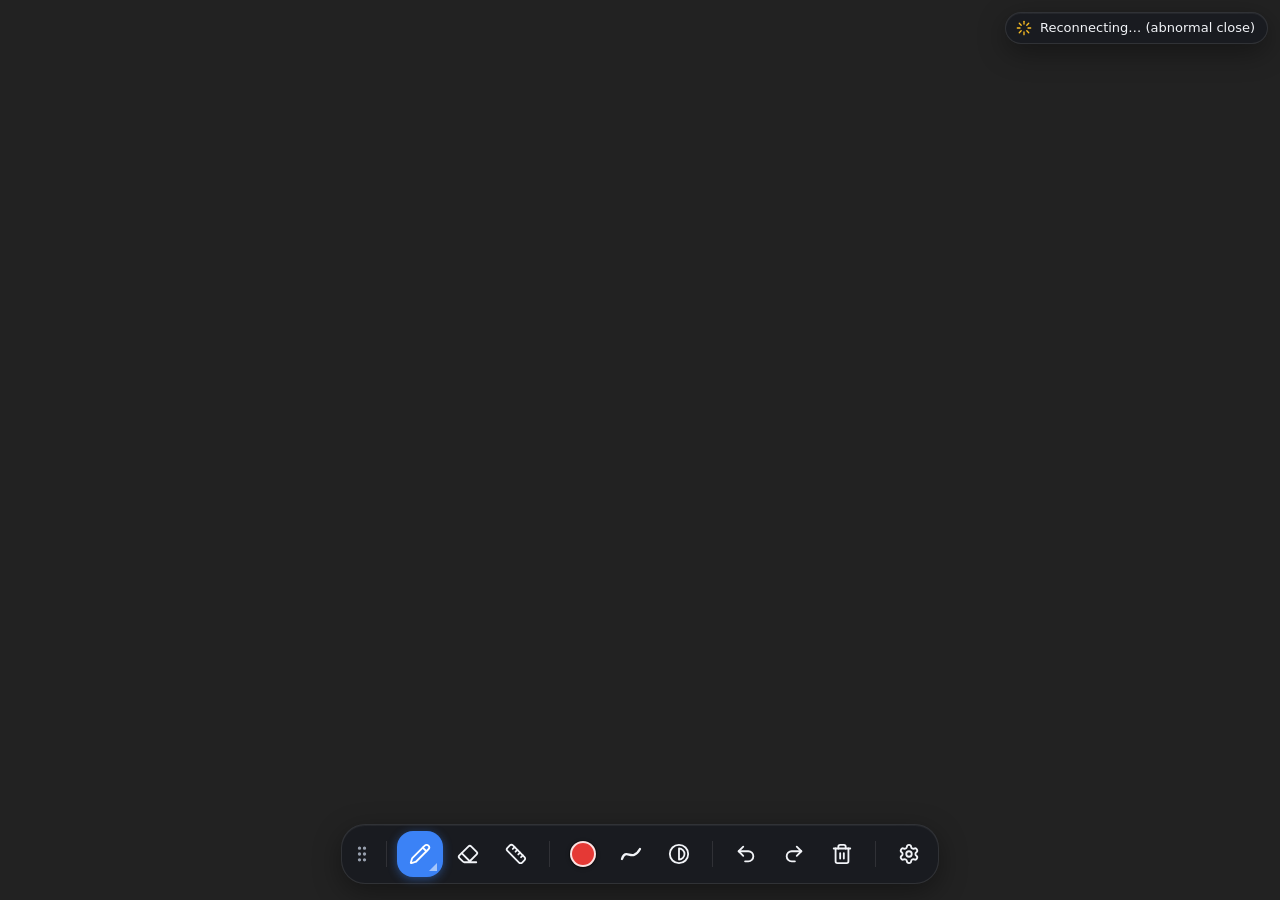
<file: shared/remote-web/index.html>
<!DOCTYPE html>
<html lang="en">
<head>
  <meta charset="utf-8" />
  <meta name="viewport" content="width=device-width, initial-scale=1, maximum-scale=1, user-scalable=no, viewport-fit=cover" />
  <meta name="apple-mobile-web-app-capable" content="yes" />
  <meta name="apple-mobile-web-app-status-bar-style" content="black-translucent" />
  <meta name="theme-color" content="#0f1115" />
  <title>OverInk Remote</title>
  <link rel="stylesheet" href="styles.css?v=25" />
</head>
<body>
  <div id="root">
    <canvas id="frame"></canvas>
    <canvas id="peerInk"></canvas>
    <canvas id="rulerInk"></canvas>
    <canvas id="localInk"></canvas>
    <div id="inputSurface" tabindex="0" aria-label="Drawing surface"></div>

    <!-- Connection chip (top right) -->
    <div id="statusChip" class="ui chip" data-state="connecting" role="status">
      <span id="statusIcon" class="chip-icon"></span>
      <span id="status">Connecting…</span>
    </div>

    <!-- Capture being edited (library mode): name and save state -->
    <div id="docChip" class="ui chip doc-chip panel-hidden" data-state="ok" role="status">
      <span id="docChipIcon" class="chip-icon"></span>
      <span id="docChipText"></span>
    </div>

    <!-- Save conflict: the capture was changed on the PC while it has unsaved edits here -->
    <div id="docBanner" class="ui banner panel-hidden" role="alert">
      <span id="docBannerText">Changed on the PC.</span>
      <div class="banner-actions">
        <button type="button" id="docKeepMine" class="banner-btn">Keep mine</button>
        <button type="button" id="docLoadPc" class="banner-btn primary">Load PC version</button>
      </div>
    </div>

    <!-- Ruler angle: shown while the ruler is being moved, fades a second after release -->
    <div id="rulerAngle" class="ruler-angle" role="status" aria-live="off">0°</div>

    <div id="toast" class="ui toast panel-hidden" role="status">
      <span id="toastText"></span>
      <button type="button" id="toastAction" class="toast-btn panel-hidden"></button>
    </div>

    <!-- Capture library: grid of captures saved on the PC -->
    <div id="library" class="ui library panel-hidden" aria-label="Capture library">
      <header class="lib-header">
        <button type="button" id="libClose" class="lib-hbtn" aria-label="Close library"></button>
        <h1 class="lib-title">Captures</h1>
        <span id="libCount" class="lib-count"></span>
        <button type="button" id="libRefresh" class="lib-hbtn" aria-label="Refresh"></button>
      </header>
      <div id="libBody" class="lib-body">
        <div id="libGrid" class="lib-grid"></div>
        <p id="libEmpty" class="lib-empty panel-hidden">No captures yet. Tap the camera button to capture the PC screen.</p>
        <p id="libError" class="lib-empty panel-hidden"></p>
      </div>
    </div>

    <!-- Snap targets shown while dragging the dock -->
    <div id="snapZones" class="panel-hidden" aria-hidden="true">
      <div class="snap-zone" data-edge="left"></div>
      <div class="snap-zone" data-edge="bottom"></div>
      <div class="snap-zone" data-edge="right"></div>
    </div>

    <div id="hud" data-edge="bottom" data-mode="live" data-lib="0">
      <!-- Popovers sit beside the dock; only one is open at a time -->
      <div id="colorPopover" class="ui popover panel-hidden" aria-hidden="true">
        <!-- Swatches view (default) -->
        <div id="colorSwatchView">
          <div class="popover-title">Color</div>
          <div id="swatches" class="swatches"></div>
          <button type="button" id="customToggle" class="row-btn custom-row">
            <span class="wheel-dot" aria-hidden="true"></span>
            <span class="row-label">Custom color</span>
          </button>
        </div>

        <!-- Custom color view: replaces the swatches and the button above until you go back -->
        <div id="colorCustomView" class="panel-hidden">
          <div class="popover-title custom-title">
            <button type="button" id="customBack" class="back-btn" aria-label="Back to swatches"></button>
            <span>Custom color</span>
          </div>
          <div class="custom-picker">
            <div class="picker-top">
              <canvas id="wheelCanvas" class="wheel" aria-label="Color wheel"></canvas>
              <div class="picker-side">
                <span id="customPreview" class="custom-chip" aria-label="Current color"></span>
                <span id="customHex" class="custom-hex">#E53935</span>
                <button type="button" id="saveColorBtn" class="save-color-btn">Save color</button>
              </div>
            </div>
            <div class="custom-label">Brightness <span id="brightValue" class="popover-value">100%</span></div>
            <input id="brightSlider" class="bright-slider" type="range" min="0" max="100" step="1" value="100" aria-label="Brightness" />
          </div>
        </div>
      </div>

      <div id="toolPopover" class="ui popover tool-popover panel-hidden" aria-hidden="true">
        <div class="popover-title">Draw with</div>
        <div id="toolOptions" class="tool-options"></div>
      </div>

      <div id="sizePopover" class="ui popover panel-hidden" aria-hidden="true">
        <div class="popover-title">Stroke width <span id="sizeValue" class="popover-value">4</span></div>
        <div class="size-row">
          <span class="size-preview-wrap"><svg class="stroke-icon" viewBox="0 0 28 24" width="36" height="31" fill="none" stroke-linecap="round" aria-hidden="true"><path id="sizePreview" d="M5 17C9 5 15 21 23 7" stroke="currentColor" stroke-width="3" /></svg></span>
          <input id="sizeSlider" type="range" min="1" max="20" step="1" value="4" aria-label="Stroke width" />
        </div>
        <label class="switch-row">
          <span class="row-label">Pressure sensitivity</span>
          <input type="checkbox" id="pressureToggle" class="switch" checked />
        </label>
      </div>

      <div id="veilPopover" class="ui popover panel-hidden" aria-hidden="true">
        <div class="popover-title">Screen veil <span id="veilValue" class="popover-value">Off</span></div>
        <div class="size-row">
          <span id="veilIcon" class="size-preview-wrap"></span>
          <input id="veilSlider" type="range" min="0" max="60" step="5" value="0" aria-label="Screen veil" />
        </div>
        <p class="popover-note">Washes the screen toward white, under your ink, so sketches stand out. On a capture it is saved with it, and can be changed later.</p>
      </div>

      <div id="settingsPanel" class="ui popover panel-hidden" aria-hidden="true">
        <div class="popover-title">Settings</div>
        <label class="switch-row">
          <span class="row-icon" id="bugIcon"></span>
          <span class="row-label">Connection log</span>
          <input type="checkbox" id="debugLogToggle" class="switch" />
        </label>
        <button type="button" id="resetViewBtn" class="row-btn">
          <span class="row-icon" id="resetIcon"></span>
          <span class="row-label">Reset view</span>
        </button>
        <!-- Only shown while the stream contains more than one monitor -->
        <div id="monitorRow" class="monitor-row panel-hidden">
          <span class="row-label">Zoom to</span>
          <div id="monitorChips" class="monitor-chips"></div>
        </div>
        <ul class="hints">
          <li><span id="hintPen"></span>Apple Pencil draws</li>
          <li><span id="hintHand"></span>One finger pans</li>
          <li><span id="hintZoom"></span>Two fingers pinch &amp; rotate</li>
        </ul>
      </div>

      <pre id="log" class="ui panel-hidden" aria-label="Connection log"></pre>

      <!-- Select tool: floats beside the selection -->
      <div id="selBar" class="ui sel-bar panel-hidden">
        <button type="button" id="selDeleteBtn" class="dock-btn danger" aria-label="Delete selection" title="Delete selection"></button>
      </div>

      <div id="dock" class="ui dock" role="toolbar" aria-label="Drawing tools">
        <button type="button" id="dockGrip" class="dock-btn grip" aria-label="Move toolbar" title="Drag to move the toolbar to another edge"></button>
        <span class="divider"></span>
        <div id="tools" class="group">
          <!-- Pen / line / arrow / rectangle / ellipse live behind this one button; it shows the current one -->
          <button type="button" id="toolBtn" class="dock-btn has-menu" aria-label="Drawing tool" title="Drawing tool" aria-haspopup="true"></button>
          <button type="button" id="eraserBtn" class="dock-btn" aria-label="Eraser" title="Eraser"></button>
          <button type="button" id="selectBtn" class="dock-btn doc-only" aria-label="Select" title="Select: pick, move, recolor or delete ink" aria-pressed="false"></button>
          <button type="button" id="rulerBtn" class="dock-btn" aria-label="Ruler" title="Ruler: draw along its edge; move it with two fingers" aria-pressed="false"></button>
        </div>
        <span class="divider"></span>
        <div class="group">
          <button type="button" id="colorBtn" class="dock-btn" aria-label="Color" title="Color"><span id="colorDot" class="color-dot"></span></button>
          <button type="button" id="sizeBtn" class="dock-btn" aria-label="Stroke width" title="Stroke width"><svg class="stroke-icon" viewBox="0 0 28 24" width="28" height="24" fill="none" stroke-linecap="round" aria-hidden="true"><path id="sizeDot" d="M5 17C9 5 15 21 23 7" stroke="currentColor" stroke-width="3" /></svg></button>
          <button type="button" id="veilBtn" class="dock-btn" aria-label="Screen veil" title="Screen veil"></button>
        </div>
        <span class="divider"></span>
        <div class="group">
          <button type="button" id="undoBtn" class="dock-btn" aria-label="Undo" title="Undo"></button>
          <button type="button" id="redoBtn" class="dock-btn" aria-label="Redo" title="Redo"></button>
          <button type="button" id="clearBtn" class="dock-btn danger" aria-label="Clear all" title="Clear all"></button>
        </div>
        <span class="divider lib-only live-only"></span>
        <div class="group lib-only live-only">
          <button type="button" id="captureBtn" class="dock-btn" aria-label="Capture PC screen" title="Capture PC screen"></button>
          <button type="button" id="libraryBtn" class="dock-btn" aria-label="Capture library" title="Capture library"></button>
        </div>
        <span class="divider doc-only"></span>
        <div class="group doc-only">
          <button type="button" id="backBtn" class="dock-btn" aria-label="Back to live screen" title="Back to live screen"></button>
        </div>
        <span class="divider"></span>
        <div class="group">
          <button type="button" id="settingsBtn" class="dock-btn" aria-label="Settings" title="Settings"></button>
        </div>
      </div>
    </div>
  </div>
  <script type="module" src="app.js?v=52"></script>
</body>
</html>
</file>
<file: shared/remote-web/styles.css>
:root {
  --bg: #0f1115;
  --glass: rgba(24, 26, 32, 0.78);
  --glass-solid: rgba(28, 30, 37, 0.96);
  --border: rgba(255, 255, 255, 0.1);
  --text: #f2f4f8;
  --muted: #98a0ae;
  --accent: #3b82f6;
  --accent-soft: rgba(59, 130, 246, 0.22);
  --danger: #ef4444;
  --ok: #34d399;
  --warn: #fbbf24;
  --btn: 46px;
  --safe-b: env(safe-area-inset-bottom, 0px);
  --safe-t: env(safe-area-inset-top, 0px);
  --safe-r: env(safe-area-inset-right, 0px);
  --safe-l: env(safe-area-inset-left, 0px);
  --font: -apple-system, system-ui, "SF Pro Text", sans-serif;
}

* { box-sizing: border-box; -webkit-user-select: none; user-select: none; -webkit-tap-highlight-color: transparent; }
html, body { margin: 0; height: 100%; overflow: hidden; background: var(--bg); touch-action: none; font-family: var(--font); }
#root { position: relative; width: 100%; height: 100%; }
canvas { position: absolute; inset: 0; width: 100%; height: 100%; touch-action: none; transform-origin: 0 0; }
#frame { pointer-events: none; z-index: 1; }
/* The ruler has its own layer (between the committed ink and the stroke being drawn) so the zoom/rotate preview,
   which CSS-transforms the other canvases, never stretches it. */
#peerInk, #rulerInk, #localInk { pointer-events: none; z-index: 3; }
#inputSurface {
  position: absolute;
  inset: 0;
  z-index: 2;
  touch-action: none;
  -webkit-touch-callout: none;
  background: transparent;
  outline: none;
}

.icon { display: block; flex: none; }
.panel-hidden { display: none !important; }

/* ---------- Glass surfaces ---------- */
.dock, .popover, .chip, .sel-bar, #log {
  background: var(--glass);
  -webkit-backdrop-filter: blur(22px) saturate(160%);
  backdrop-filter: blur(22px) saturate(160%);
  border: 1px solid var(--border);
  box-shadow: 0 8px 28px rgba(0, 0, 0, 0.38), 0 1px 0 rgba(255, 255, 255, 0.05) inset;
  color: var(--text);
}

/* ---------- Connection chip ---------- */
.chip {
  position: absolute;
  top: calc(var(--safe-t) + 12px);
  right: calc(var(--safe-r) + 12px);
  z-index: 6;
  display: flex;
  align-items: center;
  gap: 8px;
  max-width: min(360px, 60vw);
  padding: 7px 12px 7px 10px;
  border-radius: 999px;
  font-size: 13px;
  font-weight: 500;
  line-height: 1.2;
  pointer-events: none;
}
.chip #status { overflow: hidden; text-overflow: ellipsis; white-space: nowrap; }
.chip-icon { display: grid; place-items: center; color: var(--muted); }
.chip[data-state="ok"] .chip-icon { color: var(--ok); }
.chip[data-state="warn"] .chip-icon { color: var(--warn); }
.chip[data-state="error"] .chip-icon { color: var(--danger); }
.chip[data-state="connecting"] .chip-icon svg { animation: spin 1.1s linear infinite; }
@keyframes spin { to { transform: rotate(360deg); } }

/* ---------- Dock ---------- */
#hud {
  position: absolute;
  inset: 0;
  z-index: 5;
  display: flex;
  pointer-events: none;
  padding: var(--safe-t) var(--safe-r) var(--safe-b) var(--safe-l);
}
#hud[data-edge="bottom"] { align-items: flex-end; justify-content: center; padding-bottom: calc(var(--safe-b) + 16px); padding-left: 12px; padding-right: 12px; }
#hud[data-edge="left"] { align-items: center; justify-content: flex-start; padding-left: calc(var(--safe-l) + 16px); }
#hud[data-edge="right"] { align-items: center; justify-content: flex-end; padding-right: calc(var(--safe-r) + 16px); }
.dock {
  pointer-events: auto;
  display: flex;
  align-items: center;
  gap: 4px;
  padding: 6px;
  max-width: 100%;
  border-radius: 24px;
}
/* The dock now holds up to 15 buttons, so tighten it earlier (iPad portrait) to keep it on screen. */
@media (max-width: 820px) {
  :root { --btn: 40px; }
  .divider { margin: 0 3px; }
  .dock { padding: 5px; gap: 2px; }
}
.group { display: flex; align-items: center; gap: 2px; }
.divider { width: 1px; height: 26px; margin: 0 6px; background: var(--border); flex: none; }

/* Vertical dock (left / right edge) */
#hud[data-edge="left"] .dock,
#hud[data-edge="right"] .dock { flex-direction: column; }
#hud[data-edge="left"] .group,
#hud[data-edge="right"] .group { flex-direction: column; }
#hud[data-edge="left"] .divider,
#hud[data-edge="right"] .divider { width: 26px; height: 1px; margin: 6px 0; }
@media (max-height: 780px) {
  #hud[data-edge="left"], #hud[data-edge="right"] { --btn: 40px; }
  #hud[data-edge="left"] .divider, #hud[data-edge="right"] .divider { margin: 3px 0; }
  #hud[data-edge="left"] .dock, #hud[data-edge="right"] .dock { padding: 5px; gap: 2px; }
}

/* Drag grip + snapping */
.dock-btn.grip { width: 28px; color: var(--muted); cursor: grab; touch-action: none; }
.dock-btn.grip:active { transform: none; background: transparent; color: var(--text); }
#hud[data-edge="left"] .dock-btn.grip,
#hud[data-edge="right"] .dock-btn.grip { width: var(--btn); height: 28px; }
.dock.dragging {
  opacity: 0.92;
  cursor: grabbing;
  box-shadow: 0 18px 44px rgba(0, 0, 0, 0.55), 0 1px 0 rgba(255, 255, 255, 0.05) inset;
  transition: none;
}
.dock.snapped { animation: snap 0.24s ease-out; }
@keyframes snap { from { opacity: 0.4; transform: scale(0.96); } to { opacity: 1; transform: none; } }

#snapZones { position: absolute; inset: 0; z-index: 4; pointer-events: none; }
.snap-zone {
  position: absolute;
  border: 2px dashed rgba(59, 130, 246, 0.45);
  background: rgba(59, 130, 246, 0.07);
  border-radius: 30px;
  transition: background 0.12s ease, border-color 0.12s ease;
}
.snap-zone.active { background: rgba(59, 130, 246, 0.22); border: 2px solid var(--accent); }
.snap-zone[data-edge="left"] { left: calc(var(--safe-l) + 8px); top: 14%; bottom: 14%; width: 76px; }
.snap-zone[data-edge="right"] { right: calc(var(--safe-r) + 8px); top: 14%; bottom: 14%; width: 76px; }
.snap-zone[data-edge="bottom"] { bottom: calc(var(--safe-b) + 8px); left: 50%; width: min(680px, 80vw); height: 76px; transform: translateX(-50%); }

/* Select tool: delete button that floats above the selection (positioned from app.js) */
.sel-bar {
  position: fixed;
  z-index: 7;
  /* #hud ignores the pointer so the drawing surface underneath gets it; the bar has to opt back in. */
  pointer-events: auto;
  padding: 4px;
  border-radius: 20px;
  transform: translateX(-50%);
  touch-action: none;
}

.dock-btn {
  position: relative;
  flex: none;
  width: var(--btn);
  height: var(--btn);
  display: grid;
  place-items: center;
  padding: 0;
  border: none;
  border-radius: 16px;
  background: transparent;
  color: var(--text);
  cursor: pointer;
  transition: background 0.14s ease, color 0.14s ease, transform 0.1s ease;
}
.dock-btn:active { transform: scale(0.92); background: rgba(255, 255, 255, 0.1); }
.dock-btn.active { background: var(--accent); color: #fff; box-shadow: 0 2px 10px rgba(59, 130, 246, 0.45); }
.dock-btn.open { background: rgba(255, 255, 255, 0.14); }
/* A setting that is currently on (e.g. screen veil), without looking like the selected tool. */
.dock-btn.lit { color: #8ab4ff; }
.dock-btn.danger.confirm { background: var(--danger); color: #fff; }
.dock-btn.danger.confirm::after {
  content: "Tap again to clear";
  position: absolute;
  bottom: calc(100% + 18px);
  left: 50%;
  transform: translateX(-50%);
  padding: 7px 12px;
  border-radius: 12px;
  background: var(--danger);
  color: #fff;
  font: 600 13px var(--font);
  white-space: nowrap;
  pointer-events: none;
  box-shadow: 0 6px 18px rgba(0, 0, 0, 0.35);
}
#hud[data-edge="left"] .dock-btn.danger.confirm::after {
  bottom: auto; top: 50%; left: calc(100% + 18px); transform: translateY(-50%);
}
#hud[data-edge="right"] .dock-btn.danger.confirm::after {
  bottom: auto; top: 50%; left: auto; right: calc(100% + 18px); transform: translateY(-50%);
}

.color-dot {
  width: 26px;
  height: 26px;
  border-radius: 50%;
  border: 2px solid rgba(255, 255, 255, 0.85);
  box-shadow: 0 0 0 1px rgba(0, 0, 0, 0.35), 0 1px 4px rgba(0, 0, 0, 0.4);
}
/* Curved-line stroke icon; its stroke-width is driven by the width setting (see updateUi). */
.stroke-icon { display: block; flex: none; overflow: visible; }
.stroke-icon path { transition: stroke-width 0.08s linear; }

/* ---------- Popovers ---------- */
.popover {
  position: fixed;
  z-index: 7;
  pointer-events: auto;
  padding: 14px;
  border-radius: 20px;
  background: var(--glass-solid);
  min-width: 220px;
  max-width: min(340px, calc(100vw - 24px));
  animation: pop 0.14s ease-out;
}
@keyframes pop { from { opacity: 0; transform: translateY(6px) scale(0.98); } to { opacity: 1; transform: none; } }
.popover-title {
  display: flex;
  justify-content: space-between;
  align-items: center;
  color: var(--muted);
  font-size: 12px;
  font-weight: 600;
  letter-spacing: 0.04em;
  text-transform: uppercase;
  margin-bottom: 12px;
}
.popover-value { color: var(--text); font-variant-numeric: tabular-nums; }
.popover-note { margin: 12px 0 0; color: var(--muted); font-size: 12.5px; line-height: 1.4; }

/* A dock button that opens a list: a small corner notch hints at it. */
.dock-btn.has-menu::after {
  content: "";
  position: absolute;
  right: 6px;
  bottom: 6px;
  border: 4px solid transparent;
  border-right-color: currentColor;
  border-bottom-color: currentColor;
  opacity: 0.55;
  pointer-events: none;
}

.tool-popover { min-width: 0; max-width: min(400px, calc(100vw - 24px)); }
.tool-options { display: grid; grid-template-columns: repeat(5, 1fr); gap: 6px; }
.tool-opt {
  display: flex;
  flex-direction: column;
  align-items: center;
  gap: 6px;
  min-width: 64px;
  padding: 10px 6px 8px;
  border: none;
  border-radius: 14px;
  background: transparent;
  color: var(--text);
  font: 600 11.5px var(--font);
  cursor: pointer;
  transition: background 0.14s ease, transform 0.1s ease;
}
.tool-opt:active { transform: scale(0.94); background: rgba(255, 255, 255, 0.1); }
.tool-opt.active { background: var(--accent); color: #fff; box-shadow: 0 2px 10px rgba(59, 130, 246, 0.45); }
/* On a side dock the list is tall rather than wide. */
#hud[data-edge="left"] .tool-options,
#hud[data-edge="right"] .tool-options { grid-template-columns: 1fr; }

.swatches { display: grid; grid-template-columns: repeat(7, 1fr); gap: 8px; }
.sw {
  position: relative;
  width: 100%;
  aspect-ratio: 1;
  min-width: 34px;
  border-radius: 50%;
  padding: 0;
  border: 2px solid rgba(255, 255, 255, 0.18);
  display: grid;
  place-items: center;
  cursor: pointer;
  transition: transform 0.1s ease;
}
.sw:active { transform: scale(0.9); }
.sw.selected { border-color: #fff; box-shadow: 0 0 0 3px var(--accent); }
.sw svg { filter: drop-shadow(0 1px 1px rgba(0, 0, 0, 0.5)); }
.sw { -webkit-touch-callout: none; -webkit-user-select: none; user-select: none; }
/* Saved colors: press and hold shows a red cross; tapping it removes the color. */
.sw .sw-remove { display: none; }
.sw.removable { border-color: #ff5a5a; }
.sw.removable .sw-remove { display: grid; place-items: center; position: absolute; inset: 0; border-radius: 50%; background: rgba(0, 0, 0, 0.55); color: #ff8a8a; }
.sw.removable .sw-check { display: none; }

/* Custom color wheel */
/* The color popover is one aligned block: wheel + current color/Save, brightness, then the swatch grid. */
#colorPopover { width: 314px; max-width: calc(100vw - 24px); box-sizing: border-box; }
.custom-picker { display: flex; flex-direction: column; align-items: stretch; gap: 6px; }
.picker-top { display: flex; align-items: stretch; gap: 14px; }
/* The global `canvas` rule (the full-screen drawing layers) positions every canvas absolutely; undo that here. */
.wheel { position: static; inset: auto; flex: none; display: block; width: 168px; height: 168px; touch-action: none; cursor: crosshair; }
.picker-side { flex: 1; min-width: 0; display: flex; flex-direction: column; gap: 8px; }
.row-btn.custom-row { margin-top: 12px; padding: 4px 4px 0; min-height: 48px; border-top: 1px solid rgba(255, 255, 255, 0.1); border-radius: 0; }
/* Ring drawn with box-shadow (not a border): a conic-gradient background tiles under a border and shows a seam. */
.wheel-dot {
  flex: none;
  box-sizing: border-box;
  width: 28px;
  height: 28px;
  border-radius: 50%;
  background: conic-gradient(from 90deg, #ff0000, #ffff00, #00ff00, #00ffff, #0000ff, #ff00ff, #ff0000) border-box;
  box-shadow: 0 0 0 2px rgba(255, 255, 255, 0.2);
}
.wheel-dot::after { content: ""; display: block; width: 100%; height: 100%; border-radius: 50%; background: radial-gradient(circle, #fff 0%, rgba(255, 255, 255, 0) 70%); }
.custom-title { justify-content: flex-start; gap: 6px; }
.back-btn {
  display: grid;
  place-items: center;
  width: 32px;
  height: 32px;
  margin: -6px 0 -6px -8px;
  border: none;
  border-radius: 10px;
  background: transparent;
  color: var(--text);
  cursor: pointer;
}
.back-btn:active { background: rgba(255, 255, 255, 0.12); }
.custom-label {
  display: flex;
  justify-content: space-between;
  align-items: center;
  color: var(--muted);
  font-size: 11.5px;
  font-weight: 600;
  letter-spacing: 0.04em;
  text-transform: uppercase;
}
/* Fixed height: the global range rule uses flex:1, which in this column would stretch it over the preview below. */
.custom-picker input.bright-slider { flex: none; width: 100%; height: 32px; }
.custom-picker input.bright-slider::-webkit-slider-runnable-track { background: linear-gradient(90deg, #000, var(--bright-to, #fff)); }
.custom-chip { flex: 1; min-height: 48px; border-radius: 14px; border: 1px solid rgba(255, 255, 255, 0.2); }
.custom-hex { text-align: center; color: var(--muted); font: 12.5px ui-monospace, Menlo, Consolas, monospace; }
.save-color-btn {
  flex: none;
  height: 44px;
  border: none;
  border-radius: 12px;
  background: var(--accent);
  color: #fff;
  font: 600 14.5px var(--font);
  cursor: pointer;
}
.save-color-btn:active { opacity: 0.7; }
.save-color-btn:disabled { background: rgba(255, 255, 255, 0.08); color: var(--muted); cursor: default; }

.size-row { display: flex; align-items: center; gap: 14px; }
.size-preview-wrap {
  flex: none;
  width: 44px;
  height: 44px;
  display: grid;
  place-items: center;
  border-radius: 14px;
  background: rgba(255, 255, 255, 0.07);
}
input[type="range"] {
  -webkit-appearance: none;
  appearance: none;
  flex: 1;
  height: 32px;
  background: transparent;
  margin: 0;
  touch-action: none;
}
input[type="range"]::-webkit-slider-runnable-track { height: 6px; border-radius: 3px; background: rgba(255, 255, 255, 0.18); }
input[type="range"]::-webkit-slider-thumb {
  -webkit-appearance: none;
  width: 28px;
  height: 28px;
  margin-top: -11px;
  border-radius: 50%;
  background: #fff;
  box-shadow: 0 2px 8px rgba(0, 0, 0, 0.45);
}

/* Settings rows */
.switch-row, .row-btn {
  display: flex;
  align-items: center;
  gap: 12px;
  width: 100%;
  min-height: 46px;
  padding: 0 4px;
  border: none;
  background: transparent;
  color: var(--text);
  font: 500 15px var(--font);
  text-align: left;
  cursor: pointer;
}
.row-btn:active { opacity: 0.6; }
.monitor-row { display: flex; align-items: center; gap: 12px; min-height: 46px; padding: 0 4px; font: 500 15px var(--font); color: var(--text); }
.monitor-chips { display: flex; gap: 8px; }
.monitor-chip {
  min-width: 40px;
  height: 36px;
  padding: 0 10px;
  border: 1px solid rgba(255, 255, 255, 0.18);
  border-radius: 10px;
  background: rgba(255, 255, 255, 0.08);
  color: var(--text);
  font: 600 14px var(--font);
  cursor: pointer;
}
.monitor-chip:active { opacity: 0.6; }
.row-icon { display: grid; place-items: center; color: var(--muted); }
.row-label { flex: 1; }
.switch {
  -webkit-appearance: none;
  appearance: none;
  position: relative;
  width: 46px;
  height: 28px;
  margin: 0;
  border-radius: 14px;
  background: rgba(255, 255, 255, 0.2);
  transition: background 0.15s ease;
  flex: none;
}
.switch::after {
  content: "";
  position: absolute;
  top: 2px;
  left: 2px;
  width: 24px;
  height: 24px;
  border-radius: 50%;
  background: #fff;
  box-shadow: 0 1px 4px rgba(0, 0, 0, 0.4);
  transition: transform 0.15s ease;
}
.switch:checked { background: var(--accent); }
.switch:checked::after { transform: translateX(18px); }

.hints {
  list-style: none;
  margin: 10px 0 0;
  padding: 12px 4px 0;
  border-top: 1px solid var(--border);
  display: grid;
  gap: 10px;
}
.hints li { display: flex; align-items: center; gap: 12px; color: var(--muted); font-size: 13px; }
.hints li span { display: grid; place-items: center; }

/* ---------- Debug log ---------- */
#log {
  pointer-events: auto;
  position: fixed;
  left: calc(12px);
  top: calc(var(--safe-t) + 12px);
  z-index: 6;
  margin: 0;
  max-height: 32vh;
  width: min(520px, calc(100vw - 200px));
  overflow: auto;
  padding: 10px 12px;
  border-radius: 14px;
  background: rgba(0, 0, 0, 0.72);
  color: #a7f3d0;
  font: 11px/1.4 ui-monospace, Menlo, Consolas, monospace;
  white-space: pre-wrap;
}

/* ---------- Live vs. document (library) mode ---------- */
#hud[data-mode="doc"] .live-only { display: none !important; }
#hud[data-mode="live"] .doc-only { display: none !important; }
#hud[data-lib="0"] .lib-only { display: none !important; }.dock-btn.busy { opacity: 0.55; pointer-events: none; animation: pulse 0.9s ease-in-out infinite; }
@keyframes pulse { 50% { opacity: 0.25; } }

/* Capture name + save state while editing a library capture */
.doc-chip { right: auto; left: 50%; transform: translateX(-50%); max-width: min(420px, 50vw); }
/* The chip sits over a canvas that repaints on every pen move. A live blur behind it and a spinning icon force
   the browser to re-composite it constantly, which shows up as stutter while writing, so keep it static. */
.doc-chip {
  -webkit-backdrop-filter: none;
  backdrop-filter: none;
  background: var(--glass-solid);
  pointer-events: none;
}
.doc-chip[data-state="connecting"] .chip-icon svg { animation: none; }

/* ---------- Banner (save conflict) ---------- */
.banner {
  position: absolute;
  top: calc(var(--safe-t) + 58px);
  left: 50%;
  transform: translateX(-50%);
  z-index: 8;
  display: flex;
  align-items: center;
  gap: 16px;
  flex-wrap: wrap;
  justify-content: center;
  max-width: min(560px, calc(100vw - 24px));
  padding: 12px 14px 12px 18px;
  border-radius: 18px;
  background: var(--glass-solid);
  border-color: rgba(251, 191, 36, 0.55);
  font-size: 14px;
  font-weight: 500;
  animation: pop 0.14s ease-out;
}
.banner-actions { display: flex; gap: 8px; }
.banner-btn, .toast-btn {
  min-height: 38px;
  padding: 0 14px;
  border: 1px solid var(--border);
  border-radius: 12px;
  background: rgba(255, 255, 255, 0.08);
  color: var(--text);
  font: 600 13px var(--font);
  cursor: pointer;
}
.banner-btn:active, .toast-btn:active { opacity: 0.6; }
.banner-btn.primary, .toast-btn { background: var(--accent); border-color: transparent; color: #fff; }

/* ---------- Toast ---------- */
.toast {
  position: absolute;
  left: 50%;
  bottom: calc(var(--safe-b) + 96px);
  transform: translateX(-50%);
  z-index: 9;
  display: flex;
  align-items: center;
  gap: 14px;
  max-width: min(520px, calc(100vw - 24px));
  padding: 10px 12px 10px 18px;
  border-radius: 999px;
  background: var(--glass-solid);
  color: var(--text);
  font-size: 14px;
  font-weight: 500;
  animation: pop 0.14s ease-out;
}
.toast[data-kind="error"] { border-color: rgba(239, 68, 68, 0.6); }

/* ---------- Ruler angle readout ---------- */
/* Solid, not blurred: a live blur over the canvas that repaints while the ruler moves would stutter (see .doc-chip). */
.ruler-angle {
  position: absolute;
  left: 50%;
  bottom: calc(var(--safe-b) + 100px);
  transform: translateX(-50%);
  z-index: 9;
  padding: 8px 18px;
  border-radius: 999px;
  background: var(--glass-solid);
  border: 1px solid var(--border);
  color: var(--text);
  font: 600 18px var(--font);
  font-variant-numeric: tabular-nums;
  letter-spacing: 0.02em;
  pointer-events: none;
  opacity: 0;
  transition: opacity 0.35s ease;
}
.ruler-angle.show { opacity: 1; transition-duration: 0.08s; }

/* ---------- Capture library ---------- */
.library {
  position: absolute;
  inset: 0;
  z-index: 8;
  display: flex;
  flex-direction: column;
  padding-top: var(--safe-t);
  padding-left: var(--safe-l);
  padding-right: var(--safe-r);
  background: rgba(15, 17, 21, 0.97);
  -webkit-backdrop-filter: blur(24px);
  backdrop-filter: blur(24px);
  border: none;
  box-shadow: none;
  border-radius: 0;
}
.lib-header { display: flex; align-items: center; gap: 12px; padding: 12px 16px; flex: none; }
.lib-title { margin: 0; font: 700 20px var(--font); }
.lib-count { flex: 1; color: var(--muted); font-size: 14px; }
.lib-hbtn {
  width: 44px; height: 44px; display: grid; place-items: center; padding: 0;
  border: none; border-radius: 14px; background: rgba(255, 255, 255, 0.08); color: var(--text); cursor: pointer;
}
.lib-hbtn:active { background: rgba(255, 255, 255, 0.18); }
.lib-body {
  flex: 1;
  overflow-y: auto;
  -webkit-overflow-scrolling: touch;
  touch-action: pan-y;
  padding: 4px 16px calc(var(--safe-b) + 24px);
}
.lib-grid { display: grid; grid-template-columns: repeat(auto-fill, minmax(220px, 1fr)); gap: 16px; }
.lib-card { position: relative; border-radius: 16px; overflow: hidden; background: rgba(255, 255, 255, 0.06); border: 1px solid var(--border); }
.lib-card { -webkit-touch-callout: none; -webkit-user-select: none; user-select: none; }
.lib-card.busy { opacity: 0.4; pointer-events: none; }
.lib-card.menu-open { outline: 2px solid var(--accent); outline-offset: -2px; }
.lib-menu-layer { position: fixed; inset: 0; z-index: 12; -webkit-touch-callout: none; }
.lib-menu {
  position: fixed; min-width: 190px; max-width: 280px; padding: 6px; border-radius: 16px;
  background: var(--glass-solid); border: 1px solid var(--border);
  box-shadow: 0 12px 36px rgba(0, 0, 0, 0.5);
}
.lib-menu-title {
  padding: 8px 12px 6px; font-size: 12px; color: var(--muted);
  overflow: hidden; text-overflow: ellipsis; white-space: nowrap;
}
.lib-menu-item {
  display: flex; align-items: center; gap: 12px; width: 100%; min-height: 46px; padding: 0 12px;
  border: none; border-radius: 10px; background: transparent; color: var(--text);
  font: 600 15px var(--font); text-align: left; cursor: pointer;
}
.lib-menu-item:active { background: rgba(255, 255, 255, 0.12); }
.lib-open {
  display: flex; flex-direction: column; width: 100%; padding: 0; border: none; background: transparent;
  color: var(--text); text-align: left; cursor: pointer; font-family: var(--font);
}
.lib-open:active { opacity: 0.7; }
.lib-thumb { display: block; width: 100%; aspect-ratio: 16 / 10; object-fit: cover; background: #1b1e25; }
.lib-name { padding: 10px 12px 0; font-size: 14px; font-weight: 600; overflow: hidden; text-overflow: ellipsis; white-space: nowrap; }
.lib-time { padding: 2px 12px 12px; font-size: 12px; color: var(--muted); }
.lib-delete {
  position: absolute; top: 8px; right: 8px; min-width: 34px; height: 34px; padding: 0 8px;
  display: grid; place-items: center; border: none; border-radius: 12px;
  background: rgba(15, 17, 21, 0.72); color: var(--text); font: 600 12px var(--font); cursor: pointer;
}
.lib-delete.confirm { background: var(--danger); color: #fff; }
.lib-empty { margin: 48px 16px; text-align: center; color: var(--muted); font-size: 15px; line-height: 1.5; }
</file>
